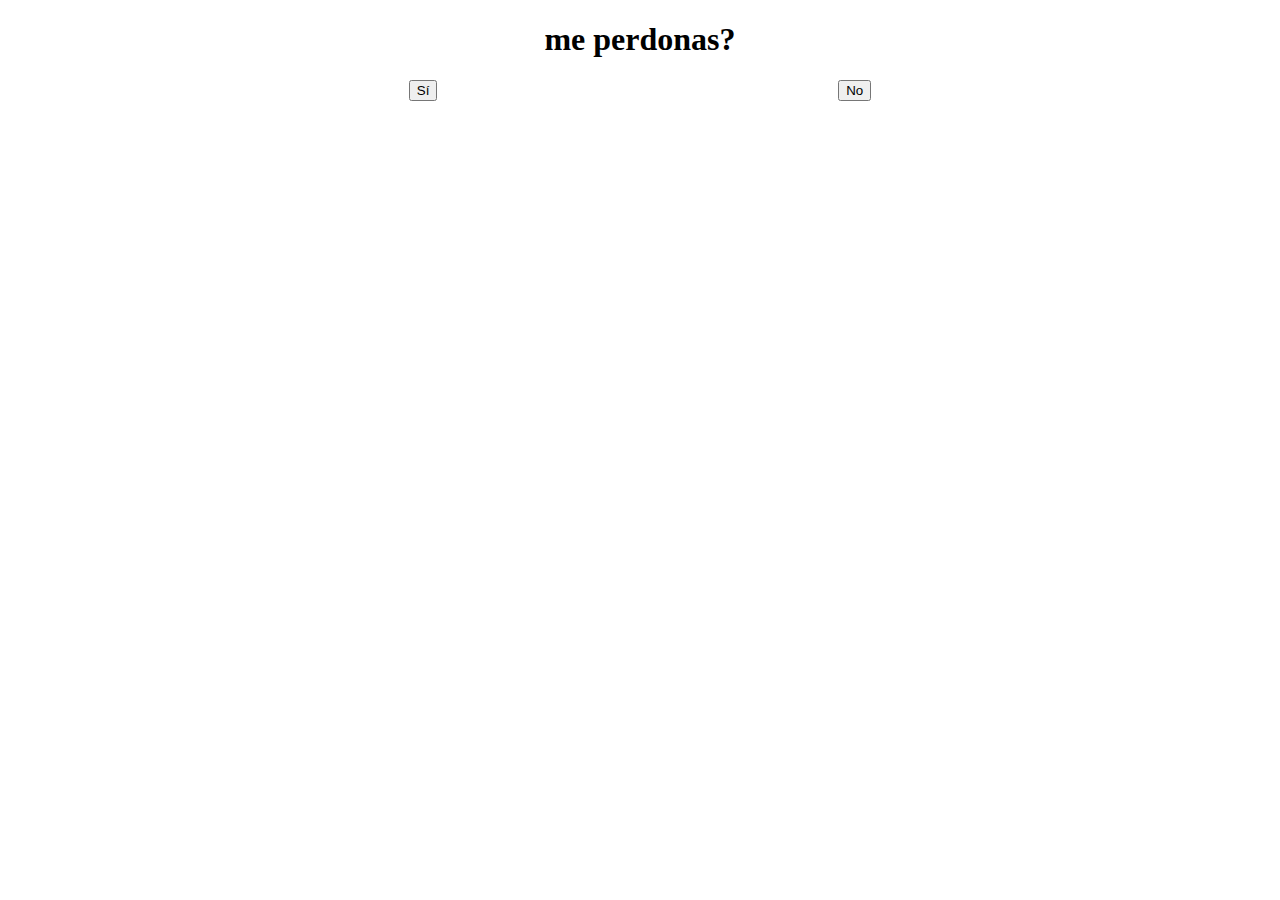
<file: index.html>
<!DOCTYPE html>
<html lang="en">
<head>
    <meta charset="UTF-8">
    <meta name="viewport" content="width=device-width, initial-scale=1.0">
    <title>Leonela</title>
    <link rel="stylesheet" href="CSS/styles.css">
    <script src="main.js" defer></script>
</head>
<body>
    <main>
        <h1>me perdonas?</h1>
    <div>
        <button onclick="location.href = 'teamo.html'">Sí</button>
        <button id="no">No</button>
    </div>
    </main>
</body>
</html>
</file>
<file: CSS/styles.css>
h1{
    display: flex;
    justify-content: center;
}

div {
    display: flex;
    justify-content: center;
    justify-content: space-evenly;
}

#no:hover{
    position: relative;
    top: 300px;
    left: 10px;
}

#teamo{
    display: flex;
    
}
</file>
